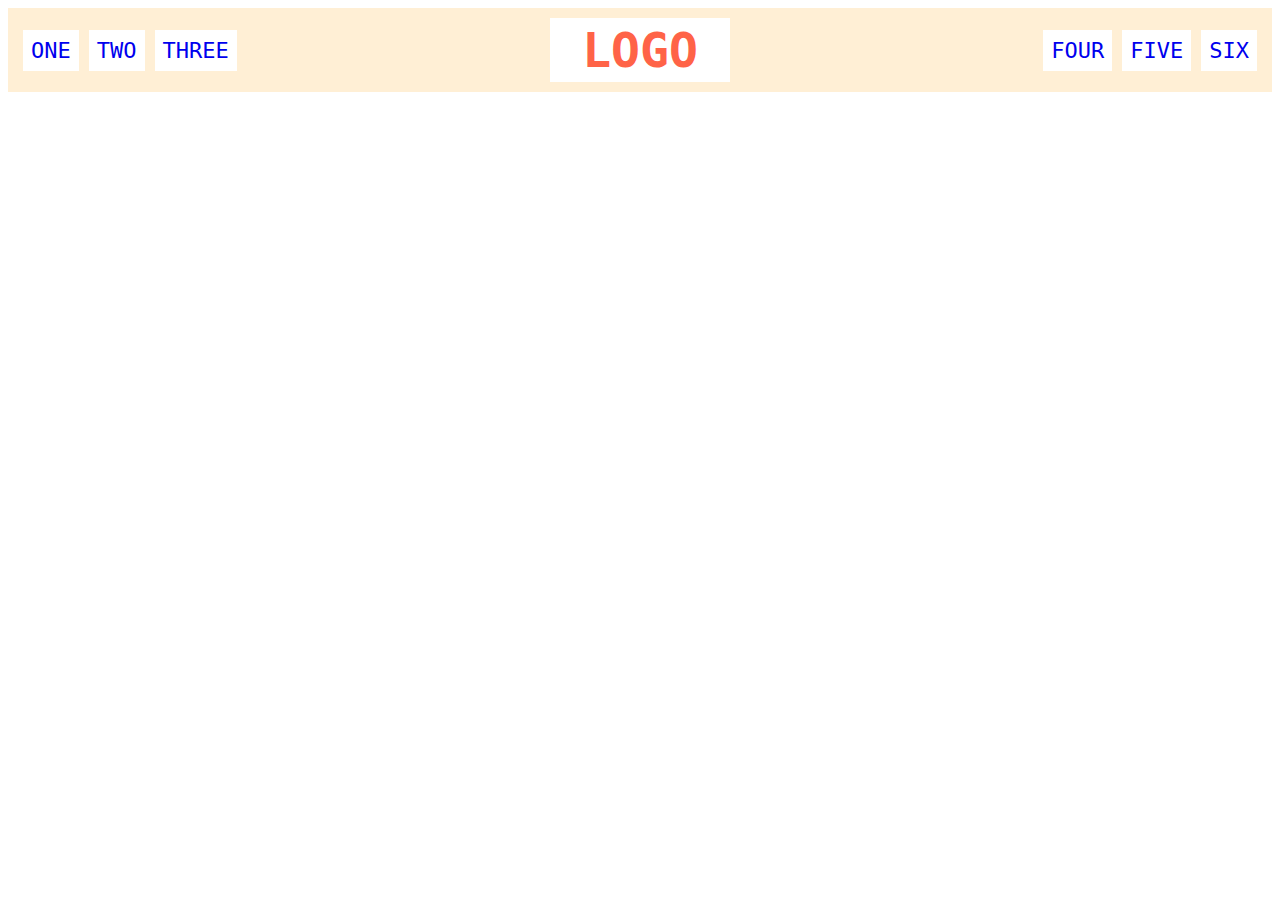
<file: flex/02-flex-header/index.html>
<!DOCTYPE html>
<html lang="en">
  <head>
    <meta charset="UTF-8">
    <meta http-equiv="X-UA-Compatible" content="IE=edge">
    <meta name="viewport" content="width=device-width, initial-scale=1.0">
    <title>Flex Header</title>
    <link rel="stylesheet" href="style.css">
  </head>
  <body>
    <div class="header">
      <div class="left-links">
        <ul class="left-link">
          <li><a href="#">ONE</a></li>
          <li><a href="#">TWO</a></li>
          <li><a href="#">THREE</a></li>
        </ul>
      </div>
      <div class="logo">LOGO</div>
      <div class="right-links">
        <ul class="right-link">
          <li><a href="#">FOUR</a></li>
          <li><a href="#">FIVE</a></li>
          <li><a href="#">SIX</a></li>
        </ul>
      </div>
    </div>
  </body>
</html>
</file>
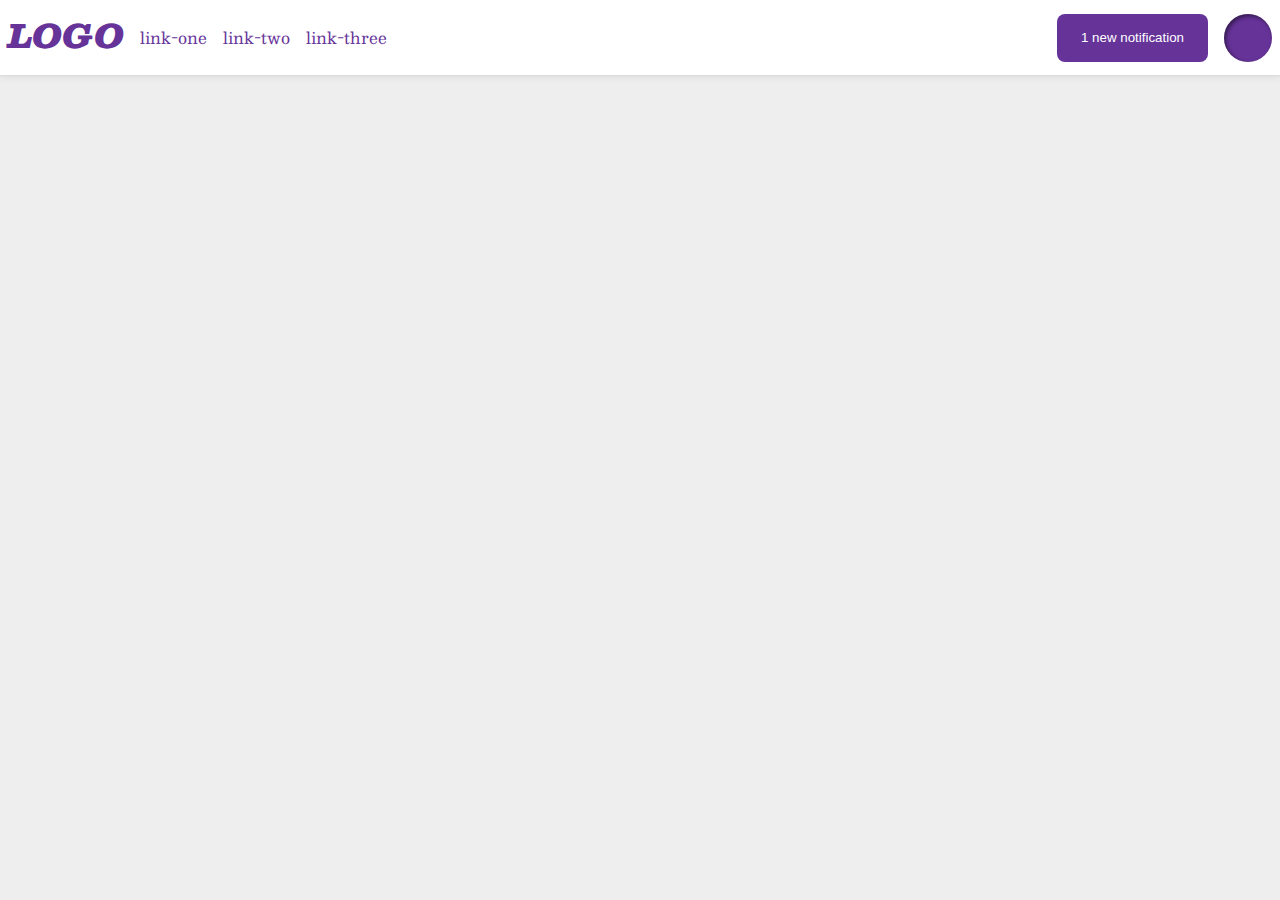
<file: flex/03-flex-header-2/index.html>
<!DOCTYPE html>
<html lang="en">
  <head>
    <meta charset="UTF-8">
    <meta http-equiv="X-UA-Compatible" content="IE=edge">
    <meta name="viewport" content="width=device-width, initial-scale=1.0">
    <title>Flex Header 2</title>
    <link rel="stylesheet" href="style.css">
  </head>
  <body>
    <div class="header">
      <div class="left">
      <div class="logo">
        LOGO
      </div>
      <ul class="links">
        <li><a href="google.com">link-one</a></li>
        <li><a href="google.com">link-two</a></li>
        <li><a href="google.com">link-three</a></li>
      </ul>
      </div>
      <div class="right">
      <button class="notifications">
        1 new notification
      </button>
      <div class="profile-image"></div>
      </div>
    </div>
  </body>
</html>
</file>
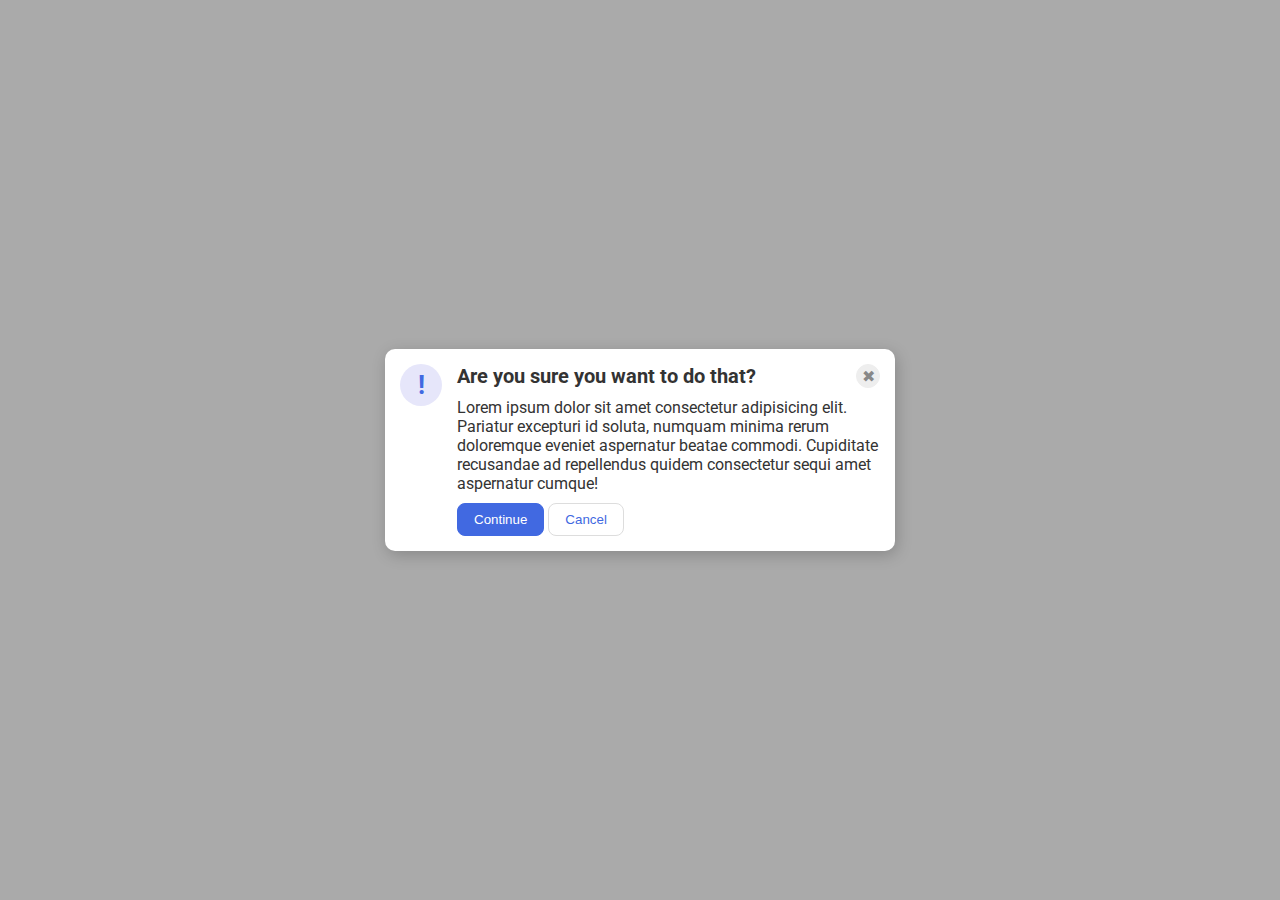
<file: flex/05-flex-modal/index.html>
<!DOCTYPE html>
<html lang="en">
  <head>
    <meta charset="UTF-8">
    <meta http-equiv="X-UA-Compatible" content="IE=edge">
    <meta name="viewport" content="width=device-width, initial-scale=1.0">
    <link rel="stylesheet" href="style.css">
    <title>Modal</title>
  </head>
  <body>
    <div class="modal">

      <div class="stretching">
      <div class="icon">!</div>
      </div>

      <div class="items">

      <div class="firstline">
      <div class="header">Are you sure you want to do that?</div>
      <button class="close-button">✖</button>
      </div>
      
      <div class="text">Lorem ipsum dolor sit amet consectetur adipisicing elit. Pariatur excepturi id soluta, numquam minima rerum doloremque eveniet aspernatur beatae commodi. Cupiditate recusandae ad repellendus quidem consectetur sequi amet aspernatur cumque!</div>
      
      <div class="lastline">
      <button class="continue">Continue</button>
      <button class="cancel">Cancel</button>
      </div>
    </div>
  </body>
</html>
</file>
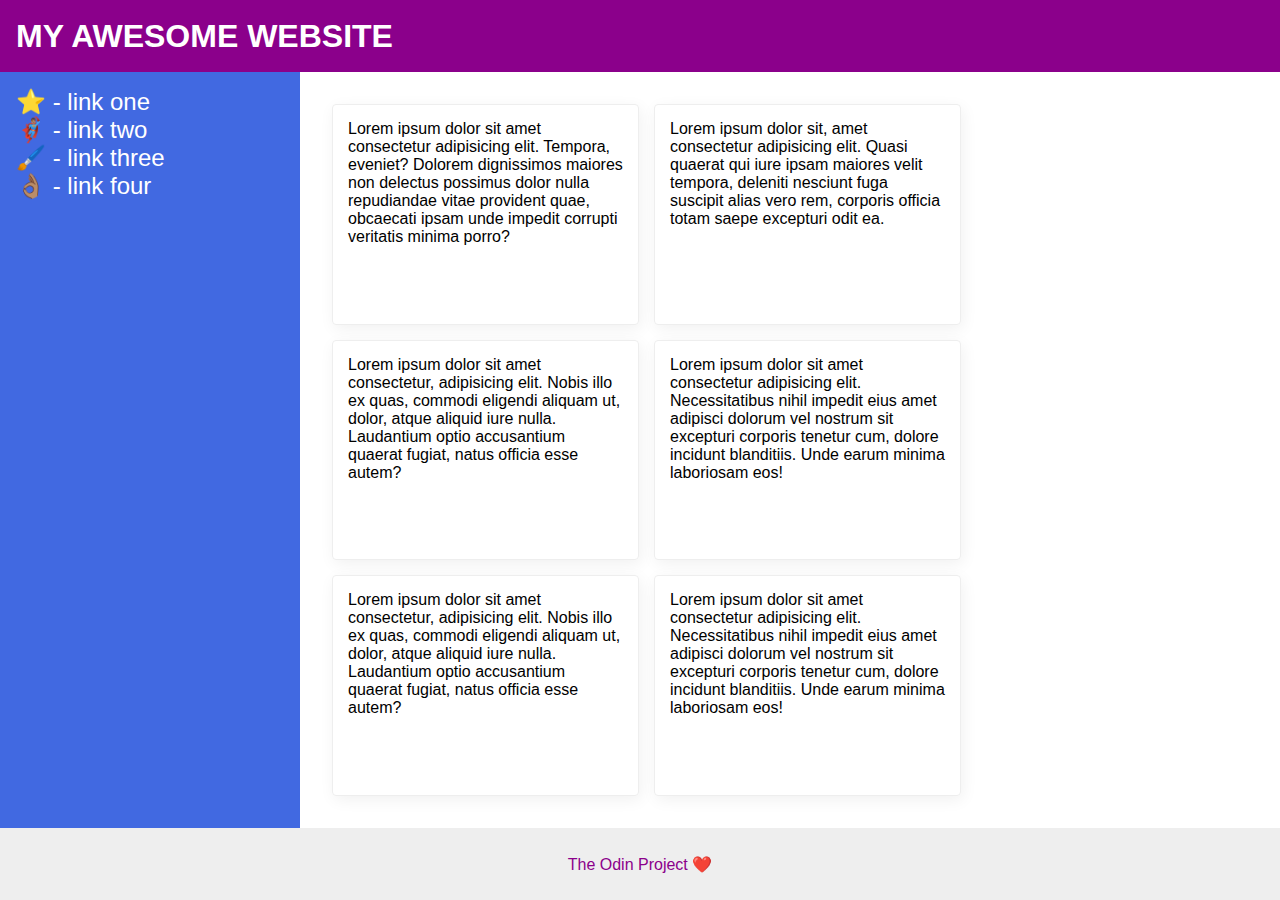
<file: flex/07-flex-layout-2/index.html>
<!DOCTYPE html>
<html lang="en">
  <head>
    <meta charset="UTF-8">
    <meta http-equiv="X-UA-Compatible" content="IE=edge">
    <meta name="viewport" content="width=device-width, initial-scale=1.0">
    <title>The Holy Grail</title>
    <link rel="stylesheet" href="style.css">
  </head>


  <body>
    <div class="header">
      MY AWESOME WEBSITE
    </div>

    <div class="content">
    
    <div class="sidebar">
      <ul>
        <li><a href="#">⭐ - link one</a></li>
        <li><a href="#">🦸🏽‍♂️ - link two</a></li>
        <li><a href="#">🖌️ - link three</a></li>
        <li><a href="#">👌🏽 - link four</a></li>
      </ul>
    </div>

    <div class="cards">
    <div class="card">Lorem ipsum dolor sit amet consectetur adipisicing elit. Tempora, eveniet? Dolorem dignissimos maiores non delectus possimus dolor nulla repudiandae vitae provident quae, obcaecati ipsam unde impedit corrupti veritatis minima porro?</div>
    <div class="card">Lorem ipsum dolor sit, amet consectetur adipisicing elit. Quasi quaerat qui iure ipsam maiores velit tempora, deleniti nesciunt fuga suscipit alias vero rem, corporis officia totam saepe excepturi odit ea.</div>
    <div class="card">Lorem ipsum dolor sit amet consectetur, adipisicing elit. Nobis illo ex quas, commodi eligendi aliquam ut, dolor, atque aliquid iure nulla. Laudantium optio accusantium quaerat fugiat, natus officia esse autem?</div>
    <div class="card">Lorem ipsum dolor sit amet consectetur adipisicing elit. Necessitatibus nihil impedit eius amet adipisci dolorum vel nostrum sit excepturi corporis tenetur cum, dolore incidunt blanditiis. Unde earum minima laboriosam eos!</div>
    <div class="card">Lorem ipsum dolor sit amet consectetur, adipisicing elit. Nobis illo ex quas, commodi eligendi aliquam ut, dolor, atque aliquid iure nulla. Laudantium optio accusantium quaerat fugiat, natus officia esse autem?</div>
    <div class="card">Lorem ipsum dolor sit amet consectetur adipisicing elit. Necessitatibus nihil impedit eius amet adipisci dolorum vel nostrum sit excepturi corporis tenetur cum, dolore incidunt blanditiis. Unde earum minima laboriosam eos!</div>
    </div>

    </div>


    <div class="footer">
      The Odin Project ❤️
    </div>
  </body>
</html>
</file>
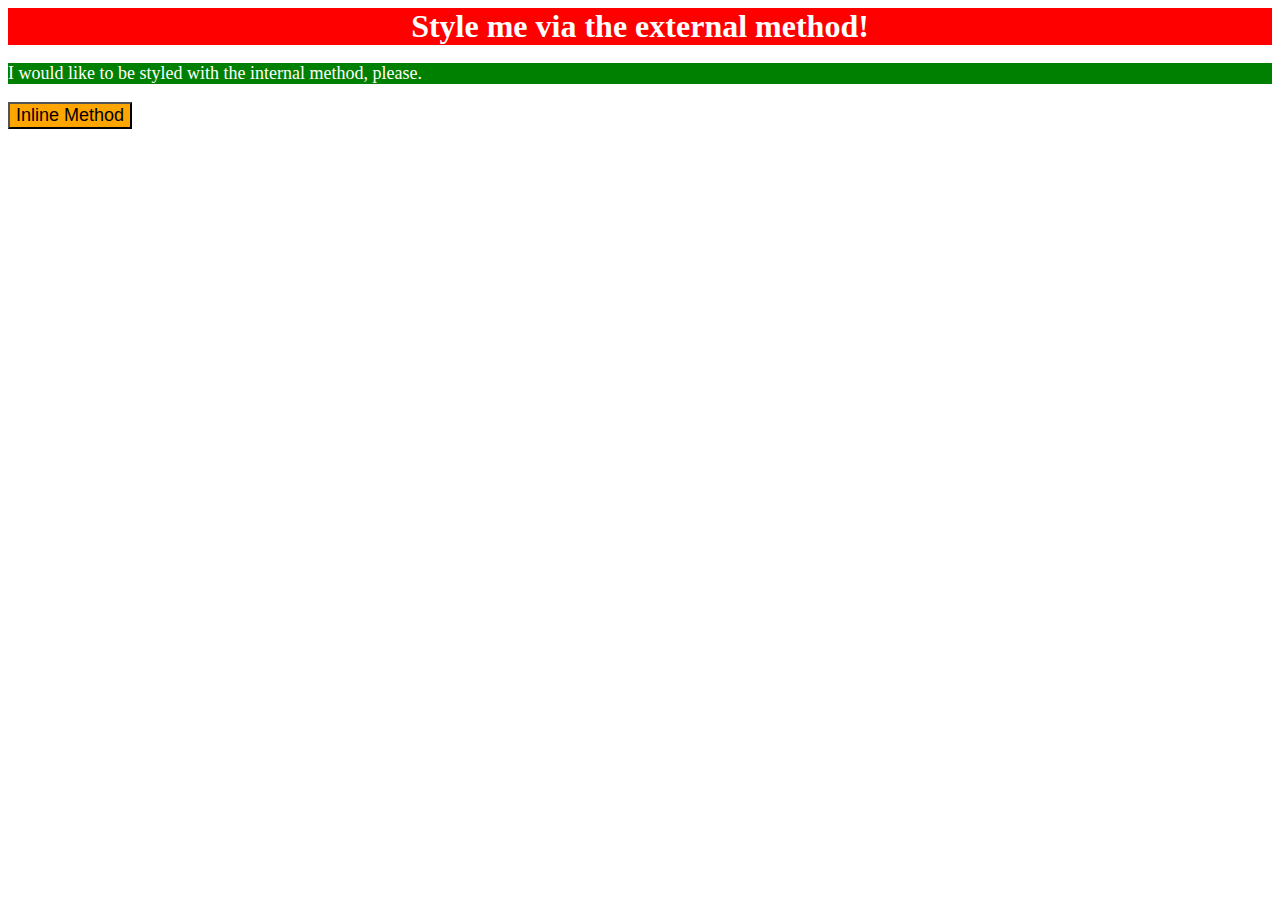
<file: foundations/01-css-methods/index.html>
<!DOCTYPE html>
<html lang="en">
  <head>
    <meta charset="UTF-8">
    <meta http-equiv="X-UA-Compatible" content="IE=edge">
    <meta name="viewport" content="width=device-width, initial-scale=1.0">
    <link rel="stylesheet" href="styles.css"/>
    <title>Methods for Adding CSS</title>
    <style>
      p
      {
        background-color: green;
        color: white;
        font-size: 18px;
      }
    </style>
  </head>
  <body>
    <div>Style me via the external method!</div>
    <p>I would like to be styled with the internal method, please.</p>
    <button style="background-color: orange; font-size: 18px;">Inline Method</button>
  </body>
</html>
</file>
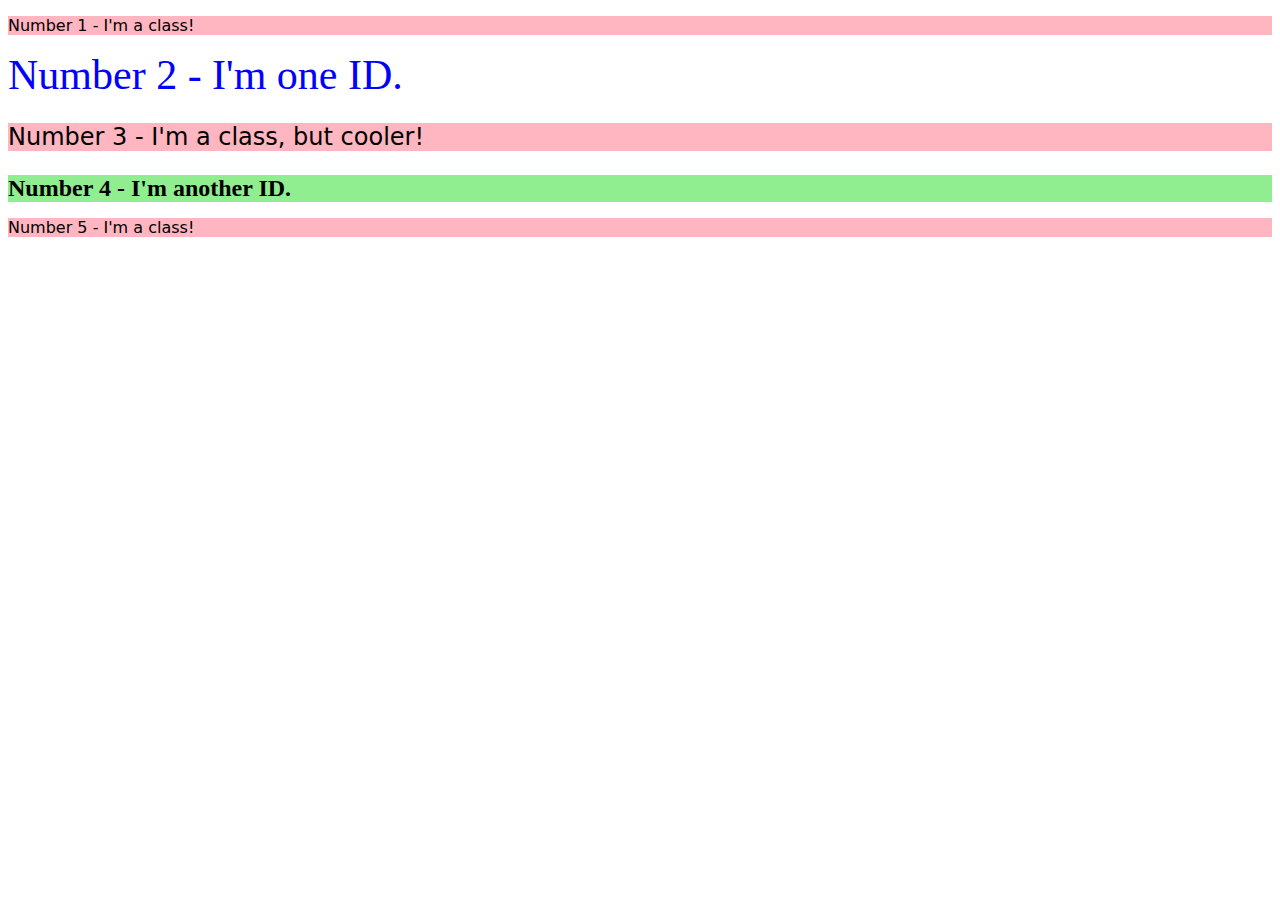
<file: foundations/02-class-id-selectors/index.html>
<!DOCTYPE html>
<html lang="en">
  <head>
    <meta charset="UTF-8">
    <meta http-equiv="X-UA-Compatible" content="IE=edge">
    <meta name="viewport" content="width=device-width, initial-scale=1.0">
    <title>Class and ID Selectors</title>
    <link rel="stylesheet" href="style.css">
  </head>
  <body>
    <p class="odd">Number 1 - I'm a class!</p>
    <div id="secondel">Number 2 - I'm one ID.</div>
    <p class="odd twofour">Number 3 - I'm a class, but cooler!</p>
    <div class="twofour" id="four">Number 4 - I'm another ID.</div>
    <p class="odd">Number 5 - I'm a class!</p>
  </body>
</html>
</file>
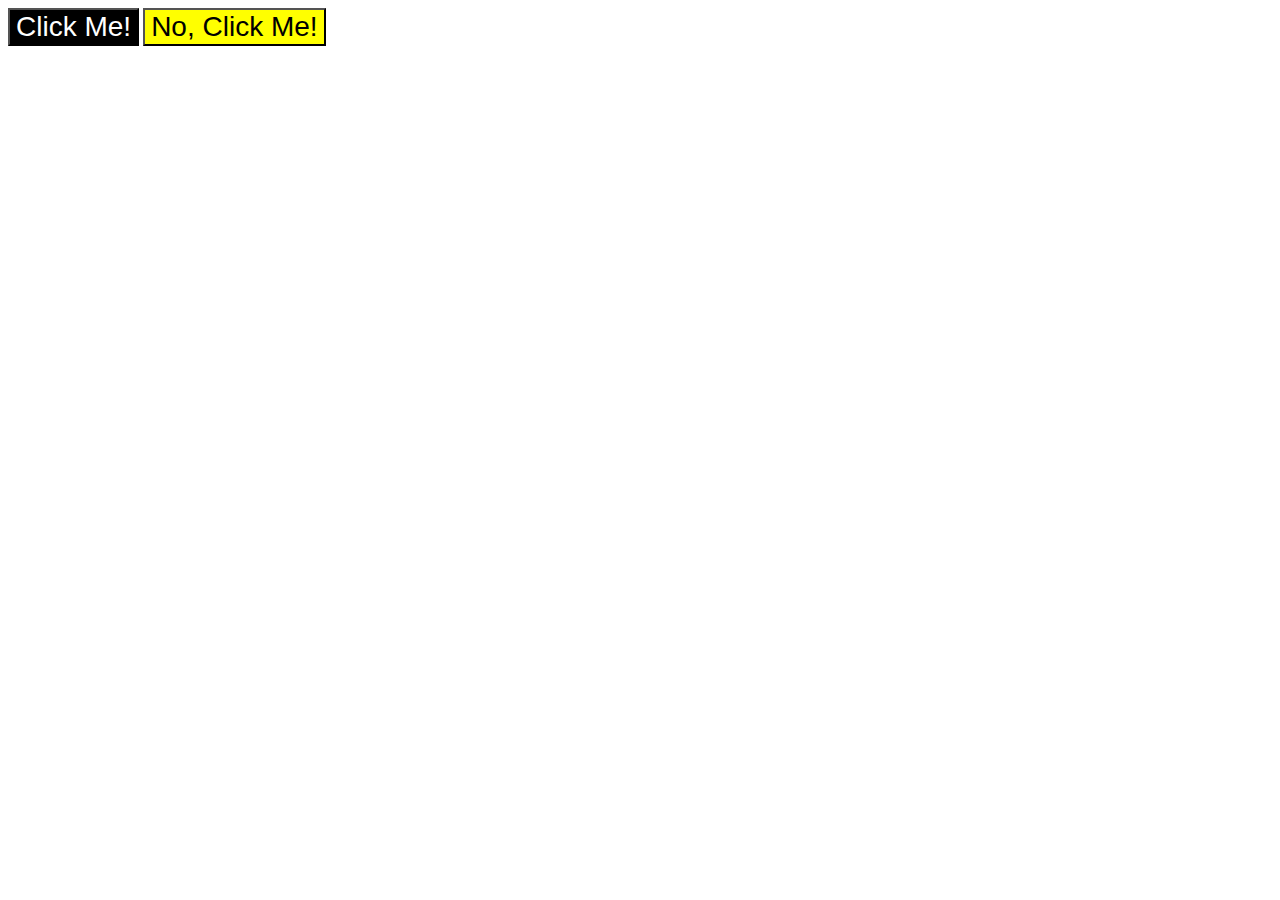
<file: foundations/03-grouping-selectors/index.html>
<!DOCTYPE html>
<html lang="en">
  <head>
    <meta charset="UTF-8">
    <meta http-equiv="X-UA-Compatible" content="IE=edge">
    <meta name="viewport" content="width=device-width, initial-scale=1.0">
    <title>Grouping Selectors</title>
    <link rel="stylesheet" href="style.css">
  </head>
  <body>
    <button class="one">Click Me!</button>
    <button class="two">No, Click Me!</button>
  </body>
</html>
</file>
<file: flex/02-flex-header/style.css>
.header  {
  font-family: monospace;
  background: papayawhip;
  display: flex;
  align-items: center;
  justify-content: center;
  padding: 10px
}

.logo {
  font-size: 48px;
  font-weight: 900;
  color: tomato;
  background: white;
  padding: 4px 32px;
}

ul {
  /* this removes the dots on the list items*/
  list-style-type: none;
}

a {
  font-size: 22px;
  background: white;
  padding: 8px;
  /* this removes the line under the links */
  text-decoration: none;
}

.left-links {
  display: flex;
  margin-right: auto;
  flex-shrink: 1;
}

.right-links {
  display: flex;
  margin-left: auto;
  flex-shrink: 1;
}

.left-link {
  display: flex;
  justify-content: space-evenly;
  margin-right: auto;
  padding-left: 0px;
  
}

.right-link {
  display: flex;
  margin-left: auto;
  justify-content: space-around;
  padding-left: 0px;
}

li {
  margin: 5px;
}

.logo {
  display: flex;
  flex-shrink: 1;
}
</file>
<file: flex/03-flex-header-2/style.css>
/* this is some magical font-importing.  
you'll learn about it later. */
@import url('https://fonts.googleapis.com/css2?family=Besley:ital,wght@0,400;1,900&display=swap');

body {
  margin: 0;
  background: #eee;
  font-family: Besley, serif;
}

.header {
  background: white;
  border-bottom: 1px solid #ddd;
  box-shadow: 0 0 8px rgba(0,0,0,.1);
  display: flex;
  align-items: center;
  justify-content: space-around;
  padding: 8px
}

.left {
  display: flex;
  margin-right: auto;
  gap: 16px;
}

.right {
  display: flex;
  margin-left: auto;
  gap: 16px;
}

.links {
  display: flex;
  justify-content: space-between;
  padding-left: 0px;
  gap: 16px;
}

.profile-image {
  background: rebeccapurple;
  box-shadow: inset 2px 2px 4px rgba(0,0,0,.5);
  border-radius: 50%;
  width: 48px;
  height: 48px;
}

.logo {
  color: rebeccapurple;
  font-size: 32px;
  font-weight: 900;
  font-style: italic;
}

button {
  border: none;
  border-radius: 8px;
  background: rebeccapurple;
  color: white;
  padding: 8px 24px;
}

a {
  /* this removes the line under our links */
  text-decoration: none;
  color: rebeccapurple;
}

ul {
  list-style-type: none;
}
</file>
<file: flex/05-flex-modal/style.css>
@import url('https://fonts.googleapis.com/css2?family=Roboto:wght@400;700&display=swap');

html, body {
  height: 100%;
}

body {
  font-family: Roboto, sans-serif;
  margin: 0;
  background: #aaa;
  color: #333;
  /* I'll give you this one for free lol */
  display: flex;
  align-items: center;
  justify-content: center;
}

.modal {
  background: white;
  width: 480px;
  border-radius: 10px;
  box-shadow: 2px 4px 16px rgba(0,0,0,.2);
  display: flex;
  justify-content: space-between;
  padding: 15px;
  gap: 15px;
}

.items {
  gap: 10px;
  display: flex;
  flex-direction: column;
}

.firstline {
  display: flex;
  align-items: center;
}

.header {
  font-size: 20px;
  font-weight: bold;
  margin-right: auto;
}

.stretching {
  align-content: stretch;
}

.icon {
  color: royalblue;
  font-size: 26px;
  font-weight: 700;
  background: lavender;
  width: 42px;
  height: 42px;
  border-radius: 50%;
  display: flex;
  align-items: center;
  justify-content: center;
}

.close-button {
  background: #eee;
  border-radius: 50%;
  color: #888;
  font-weight: 400;
  font-size: 16px;
  height: 24px;
  width: 24px;
  display: flex;
  align-items: center;
  justify-content: center;
  border: 1px solid #eee;
  padding: 0;
}

button {
  cursor: pointer;
  padding: 8px 16px;
  border-radius: 8px;
}

button.continue {
  background: royalblue;
  border: 1px solid royalblue;
  color: white;
}

button.cancel {
  background: white;
  border: 1px solid #ddd;
  color: royalblue;
}
</file>
<file: flex/07-flex-layout-2/style.css>
body {
  font-family: -apple-system, BlinkMacSystemFont, 'Segoe UI', Roboto, Oxygen, Ubuntu, Cantarell, 'Open Sans', 'Helvetica Neue', sans-serif;
  margin: 0;
  min-height: 100vh;
  display: flex;
  flex-direction: column;
}

.header {
  height: 72px;
  background: darkmagenta;
  color: white;
  display: flex;
  padding-left: 16px;
  justify-content: flex-start;
  align-items: center;
  font-size: 32px;
  font-weight: 900;
}

.footer {
  height: 72px;
  background: #eee;
  color: darkmagenta;
  display: flex;
  justify-content: center;
  align-items: center;
}

.sidebar {
  width: 300px;
  background: royalblue;
  box-sizing: border-box;
  flex-basis: 300px;
  padding: 16px;
  flex-shrink: 0;
  
}

.sidebar ul {
  list-style: none;
  padding: 0px;
  margin: 0px;
}

.card {
  border: 1px solid #eee;
  box-shadow: 2px 4px 16px rgba(0,0,0,.06);
  border-radius: 4px;
  width: 275px;
  padding: 15px;
}

.content {
  display: flex;
  flex: 1 1 auto;
}

.sidebar a {
  text-decoration: none;
  font-size: 24px;
  color: white;

}

.cards {
  display: flex;
  flex-wrap: wrap;
  gap: 15px;
  flex: 1;
  padding: 32px;
}
</file>
<file: foundations/01-css-methods/styles.css>
div 
{
    background-color: red;
    color: white;
    font-size: 32px;
    text-align: center;
    font-weight: bold;
}
</file>
<file: foundations/02-class-id-selectors/style.css>
.odd
{
    background-color: #ffb6c1;
    font-family: Verdana, "DejaVu Sans", sans-serif;
}

#secondel
{
    color: #0000FF;
    font-size: 42px;
}

.twofour
{
    font-size: 24px; 
}

#four
{
    font-weight: bold;
    background-color: 	#90EE90;
}
</file>
<file: foundations/03-grouping-selectors/style.css>
.one,
.two
{
    font-size: 28px;
    font-family: Helvetica, "Times New Roman", sans-serif;
}

.one
{
    background-color: black;
    color: white;
}


.two
{
    background-color: yellow;
}
</file>
